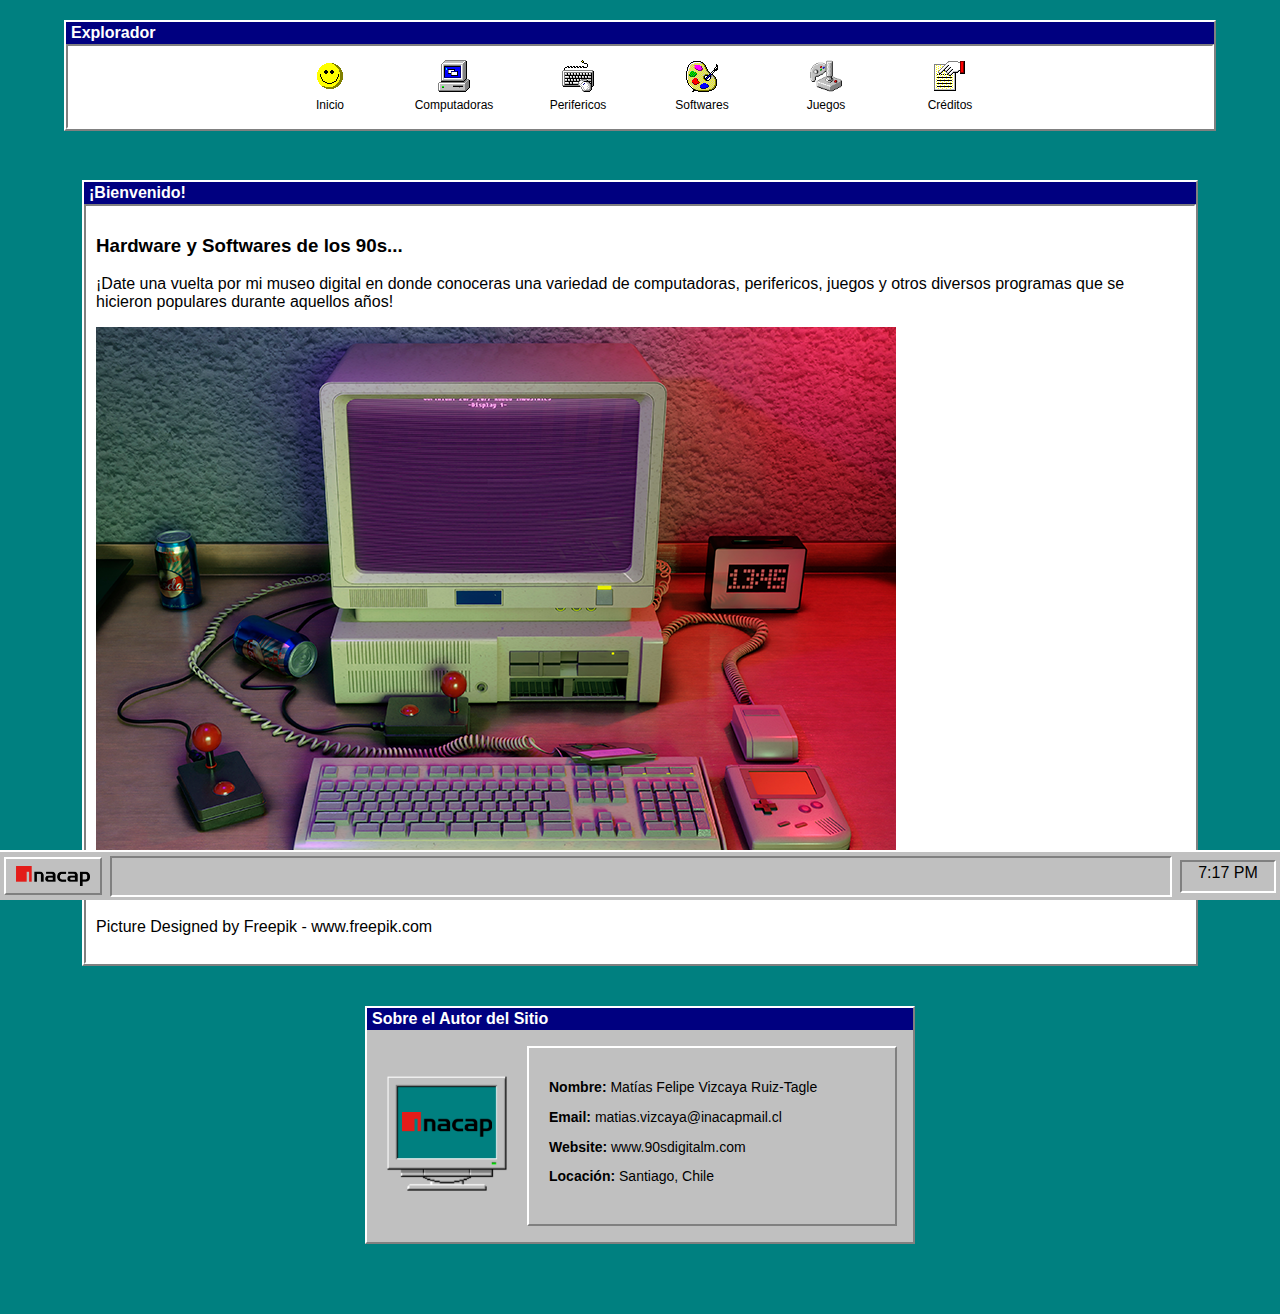
<file: index.html>
<!DOCTYPE html>
<html lang="es">
<head>
  <meta charset="UTF-8" />
  <meta name="viewport" content="width=device-width, initial-scale=1.0" />
  <link rel="stylesheet" href="styles.css" />
  <title>Museo Digital</title>
  <script src="scripts.js" defer></script>
</head>
<body>

  <!-- Main layout wrapper -->
  <div class="desktop vertical-layout">

    <!-- Explorador Window -->
    <div class="window pinned-window">
      <div class="window-header">Explorador</div>
      <div class="window-content-whitebg">
        <!-- Icono Inicio -->
        <div class="icon-container">
          <a href="index.html" class="icon-link">
            <img src="imgs/otros/Drvspace7_32x32_4.png" class="icon-image" />
            <span class="icon-label">Inicio</span>
          </a>
        </div>

        <!-- Icono Computadoras -->
        <div class="icon-container">
          <a href="2_computadoras.html" class="icon-link">
            <img src="imgs/computadores/Computer_32x32_4.png" class="icon-image" />
            <span class="icon-label">Computadoras</span>
          </a>
        </div>

        <!-- Icono Perifericos -->
        <div class="icon-container">
          <a href="3_perifericos.html" class="icon-link">
            <img src="imgs/perifericos/KeyboardMouse_32x32_4.png" class="icon-image" />
            <span class="icon-label">Perifericos</span>
          </a>
        </div>

        <!-- Icono Softwares -->
        <div class="icon-container">
          <a href="4_softwares.html" class="icon-link">
            <img src="imgs/softwares/Brush_32x32_4.png" class="icon-image" />
            <span class="icon-label">Softwares</span>
          </a>
        </div>

        <!-- Icono Juegos -->
        <div class="icon-container">
          <a href="5_juegos.html" class="icon-link">
            <img src="imgs/juegos/Joy102_48x48_4.png" class="icon-image" />
            <span class="icon-label">Juegos</span>
          </a>
        </div>

        <!-- Icono Creditos -->
        <div class="icon-container">
          <a href="6_creditos.html" class="icon-link">
            <img src="imgs/creditos/Awfxcg321305_32x32_4.png" class="icon-image" />
            <span class="icon-label">Créditos</span>
          </a>
        </div>
      </div>
    </div>

    <!-- Vetana de bienvenida -->
    <div class="window floating-window">
      <div class="window-header">¡Bienvenido!</div>
      <div class="window-content">
        <h3 class="window-title">Hardware y Softwares de los 90s...</h3>
        <p class="window-text">¡Date una vuelta por mi museo digital en donde conoceras una variedad de computadoras, perifericos, juegos y otros diversos programas que se hicieron populares durante aquellos años! </p>
        <img src="imgs/otros/retro-computer-desk-arrangement.png" class="window-image" />
        <p class="window-credit">Picture Designed by Freepik - www.freepik.com</p>
      </div>
    </div>
  <!-- System Properties Window -->
<div class="window system-properties-window floating-window">
  <div class="window-header">Sobre el Autor del Sitio</div>
  <div class="system-properties-content">
    <div class="system-properties-image">
      <img src="imgs/otros/computer_inacap.png" alt="Computer" />
    </div>
    <div class="system-properties-info">
      <div class="system-properties-bevel">
        <p><strong>Nombre:</strong> Matías Felipe Vizcaya Ruiz-Tagle</p>
        <p><strong>Email:</strong> matias.vizcaya@inacapmail.cl</p>
        <p><strong>Website:</strong> www.90sdigitalm.com</p>
        <p><strong>Locación:</strong> Santiago, Chile</p>
      </div>
    </div>
  </div>
</div>
  </div>

  

  <!-- Taskbar -->
  <div class="taskbar">
    <a href="#" class="start-button">
      <img src="imgs/otros/inacap_logo_small.png" alt="Start" style="height: 20px;" />
    </a>
    <div class="taskbar-content">
      <div class="text-carousel">
        <div class="carousel-item">¡Una mirada al pasado!</div>
        <div class="carousel-item">Prototipo educativo - INACAP 2025</div>
        <div class="carousel-item">Haz click en "Inacap" para acceder al sitio</div>
      </div>
    </div>
    <div class="taskbar-clock" id="live-clock" style="height: 25px;">
      12:00 PM
    </div>
  </div>

</body>
</html>
</file>
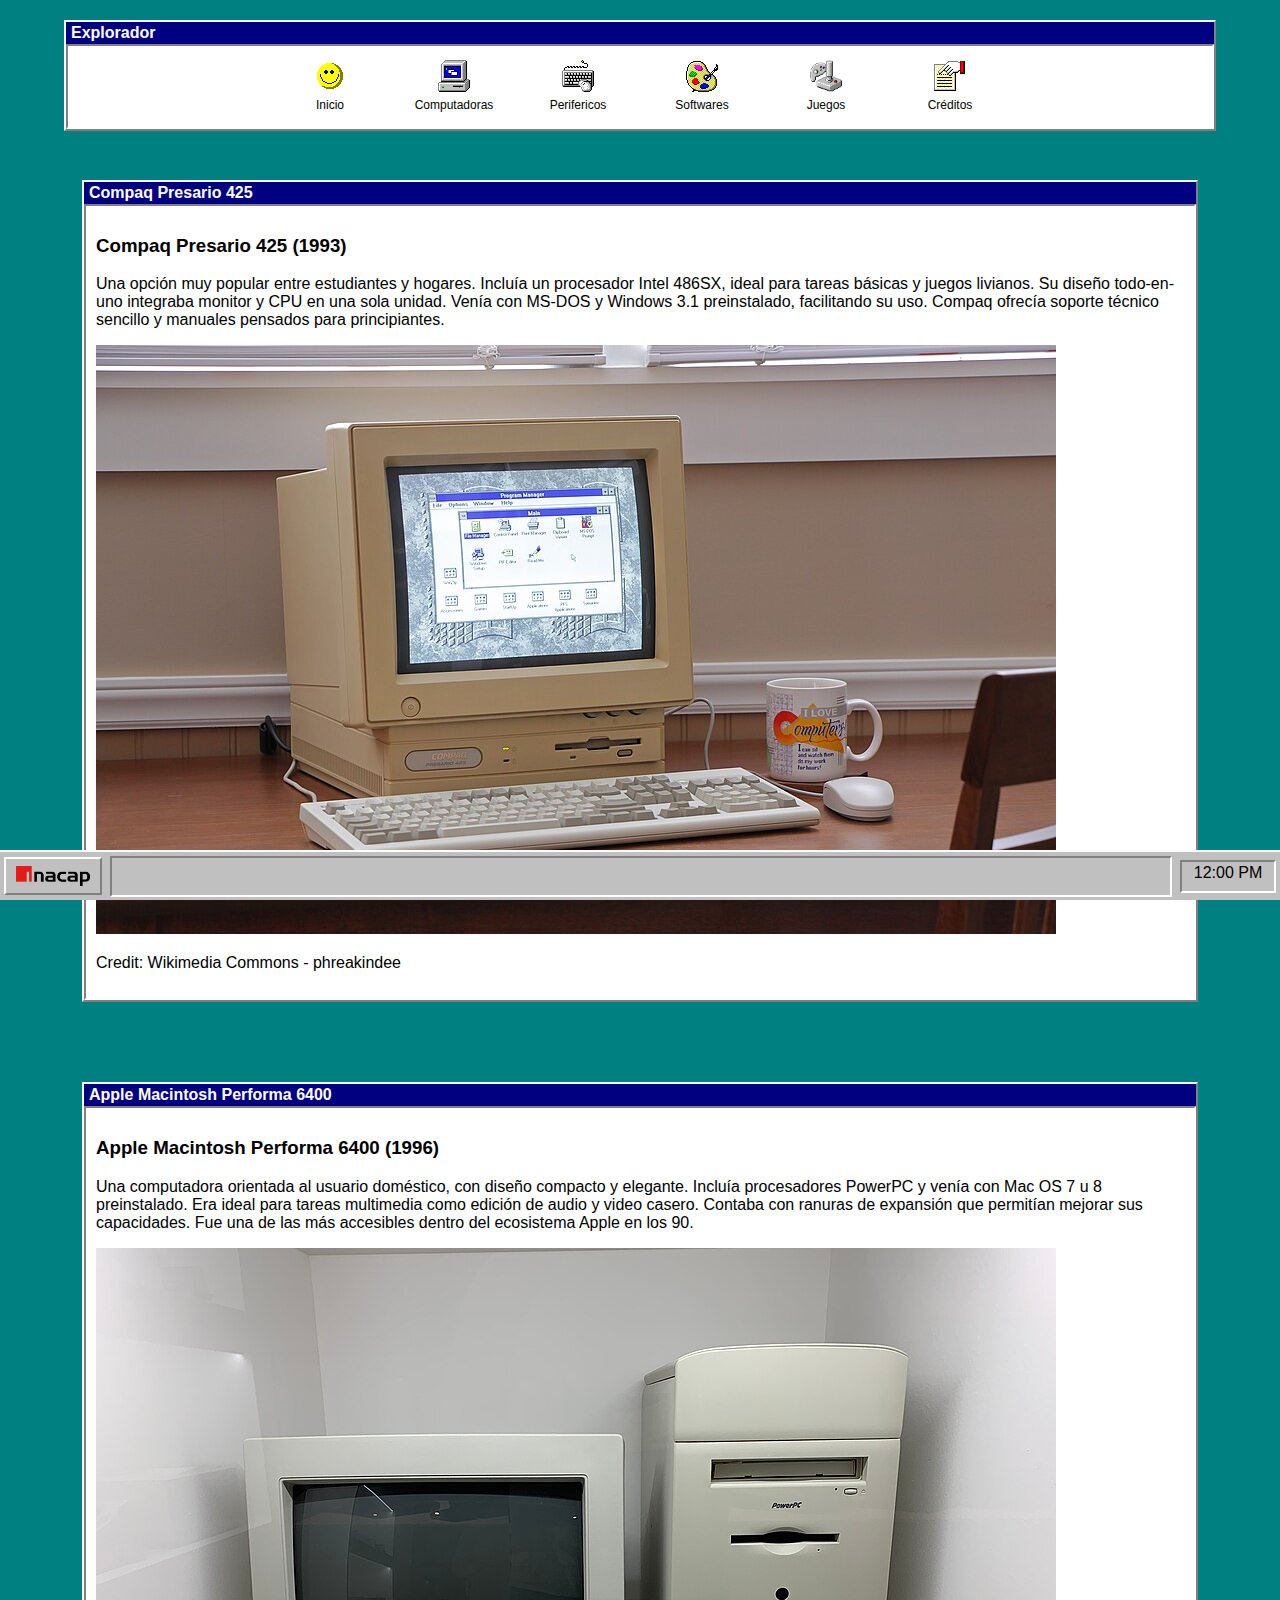
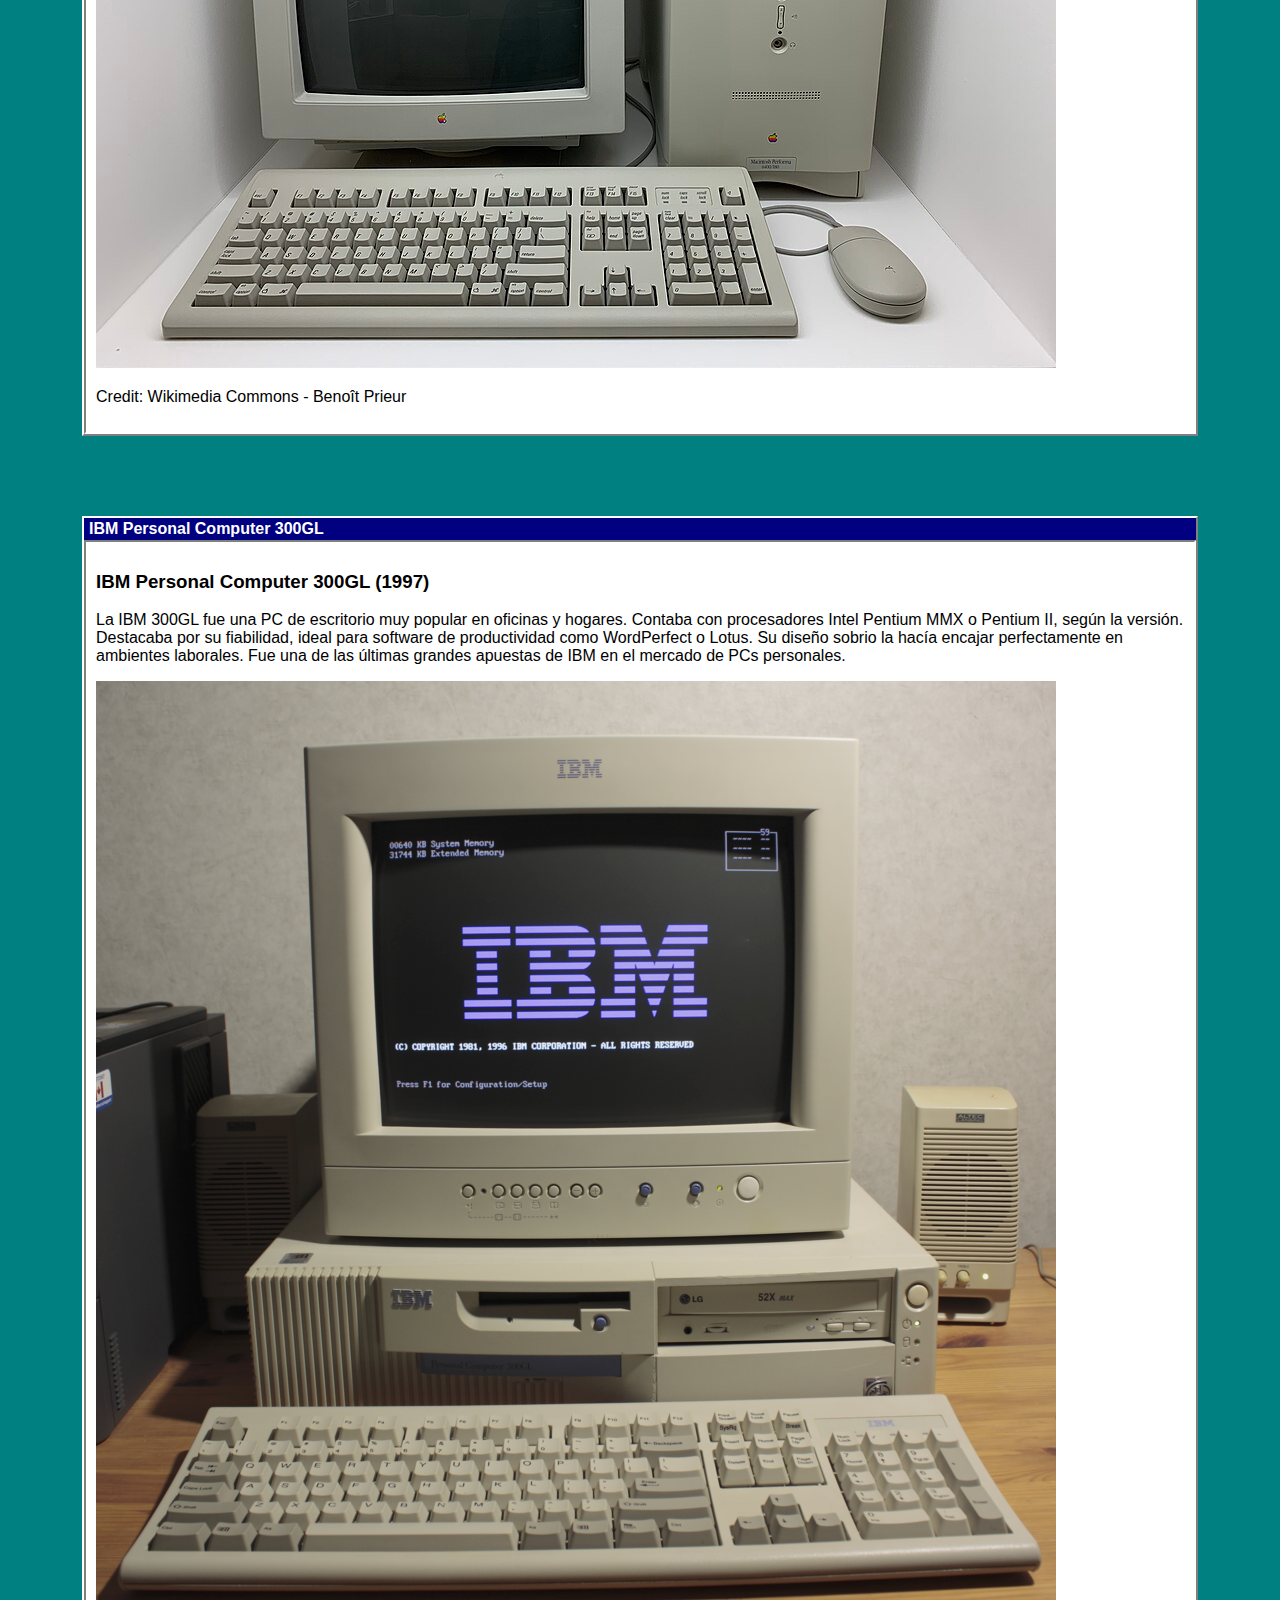
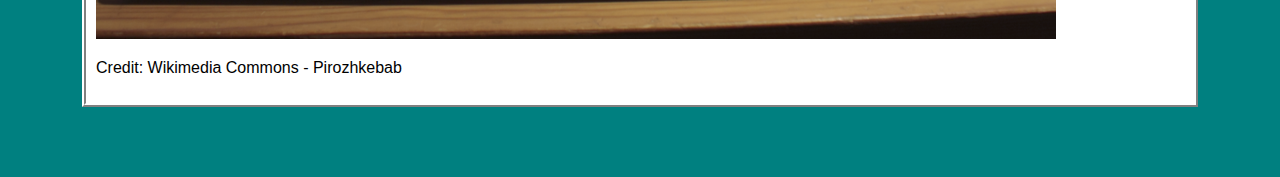
<file: 2_computadoras.html>
<!DOCTYPE html>
<html lang="en">
<head>
  <meta charset="UTF-8" />
  <meta name="viewport" content="width=device-width, initial-scale=1.0" />
  <link rel="stylesheet" href="styles.css" />
  <title>Museo Digital - Computadoras</title>
</head>
<body>

  <!-- Main layout wrapper -->
  <div class="desktop vertical-layout">

    <!-- Explorador Window -->
    <div class="window pinned-window">
      <div class="window-header">Explorador</div>
      <div class="window-content-whitebg">
        <!-- Icono Inicio -->
        <div class="icon-container">
          <a href="index.html" class="icon-link">
            <img src="imgs/otros/Drvspace7_32x32_4.png" class="icon-image" />
            <span class="icon-label">Inicio</span>
          </a>
        </div>

        <!-- Icono Computadoras -->
        <div class="icon-container">
          <a href="2_computadoras.html" class="icon-link">
            <img src="imgs/computadores/Computer_32x32_4.png" class="icon-image" />
            <span class="icon-label">Computadoras</span>
          </a>
        </div>

        <!-- Icono Perifericos -->
        <div class="icon-container">
          <a href="3_perifericos.html" class="icon-link">
            <img src="imgs/perifericos/KeyboardMouse_32x32_4.png" class="icon-image" />
            <span class="icon-label">Perifericos</span>
          </a>
        </div>

        <!-- Icono Softwares -->
        <div class="icon-container">
          <a href="4_softwares.html" class="icon-link">
            <img src="imgs/softwares/Brush_32x32_4.png" class="icon-image" />
            <span class="icon-label">Softwares</span>
          </a>
        </div>

        <!-- Icono Juegos -->
        <div class="icon-container">
          <a href="5_juegos.html" class="icon-link">
            <img src="imgs/juegos/Joy102_48x48_4.png" class="icon-image" />
            <span class="icon-label">Juegos</span>
          </a>
        </div>

        <!-- Icono Creditos -->
        <div class="icon-container">
          <a href="6_creditos.html" class="icon-link">
            <img src="imgs/creditos/Awfxcg321305_32x32_4.png" class="icon-image" />
            <span class="icon-label">Créditos</span>
          </a>
        </div>
      </div>
    </div>

    <!-- Window 1 -->
    <div class="window floating-window">
      <div class="window-header">Compaq Presario 425</div>
      <div class="window-content">
        <h3 class="window-title">Compaq Presario 425 (1993)</h3>
        <p class="window-text">Una opción muy popular entre estudiantes y hogares.
          Incluía un procesador Intel 486SX, ideal para tareas básicas y juegos livianos.
          Su diseño todo-en-uno integraba monitor y CPU en una sola unidad.
          Venía con MS-DOS y Windows 3.1 preinstalado, facilitando su uso.
          Compaq ofrecía soporte técnico sencillo y manuales pensados para principiantes.</p>
        <img src="imgs/computadores/Compaq_Presario_425_(31404884663).jpg" class="window-image" />
        <p class="window-credit">Credit: Wikimedia Commons - phreakindee</p>
      </div>
    </div>

    <!-- Window 2 -->
    <div class="window floating-window">
      <div class="window-header"> Apple Macintosh Performa 6400</div>
      <div class="window-content">
        <h3 class="window-title">Apple Macintosh Performa 6400 (1996)</h3>
        <p class="window-text">Una computadora orientada al usuario doméstico, con diseño compacto y elegante.
          Incluía procesadores PowerPC y venía con Mac OS 7 u 8 preinstalado.
          Era ideal para tareas multimedia como edición de audio y video casero.
          Contaba con ranuras de expansión que permitían mejorar sus capacidades.
          Fue una de las más accesibles dentro del ecosistema Apple en los 90.</p>
        <img src="imgs/computadores/Apple_Museum_(Prague)_Performa_6400_(1996).jpg" class="window-image" />
        <p class="window-credit">Credit: Wikimedia Commons - Benoît Prieur</p>
      </div>
    </div>

    <!-- Window 3 -->
    <div class="window floating-window">
      <div class="window-header">IBM Personal Computer 300GL</div>
      <div class="window-content">
        <h3 class="window-title">IBM Personal Computer 300GL (1997)</h3>
        <p class="window-text">La IBM 300GL fue una PC de escritorio muy popular en oficinas y hogares.
          Contaba con procesadores Intel Pentium MMX o Pentium II, según la versión.
          Destacaba por su fiabilidad, ideal para software de productividad como WordPerfect o Lotus.
          Su diseño sobrio la hacía encajar perfectamente en ambientes laborales.
          Fue una de las últimas grandes apuestas de IBM en el mercado de PCs personales.</p>
        <img src="imgs/computadores/IBM_PC_300GL_6282.png" class="window-image" />
        <p class="window-credit">Credit: Wikimedia Commons - Pirozhkebab</p>
      </div>
    </div>

  </div>

  <!-- Taskbar -->
  <div class="taskbar">
    <a href="#" class="start-button">
      <img src="imgs/otros/inacap_logo_small.png" alt="Start" style="height: 20px;" />
    </a>
    <div class="taskbar-content">
      <div class="text-carousel">
        <div class="carousel-item">¡Una mirada al pasado!</div>
        <div class="carousel-item">Prototipo educativo - INACAP 2025</div>
        <div class="carousel-item">Haz click en "Inacap" para acceder al sitio</div>
      </div>
    </div>
    <div class="taskbar-clock" id="live-clock" style="height: 25px;">
      12:00 PM
    </div>
  </div>

</body>
</html>
</file>
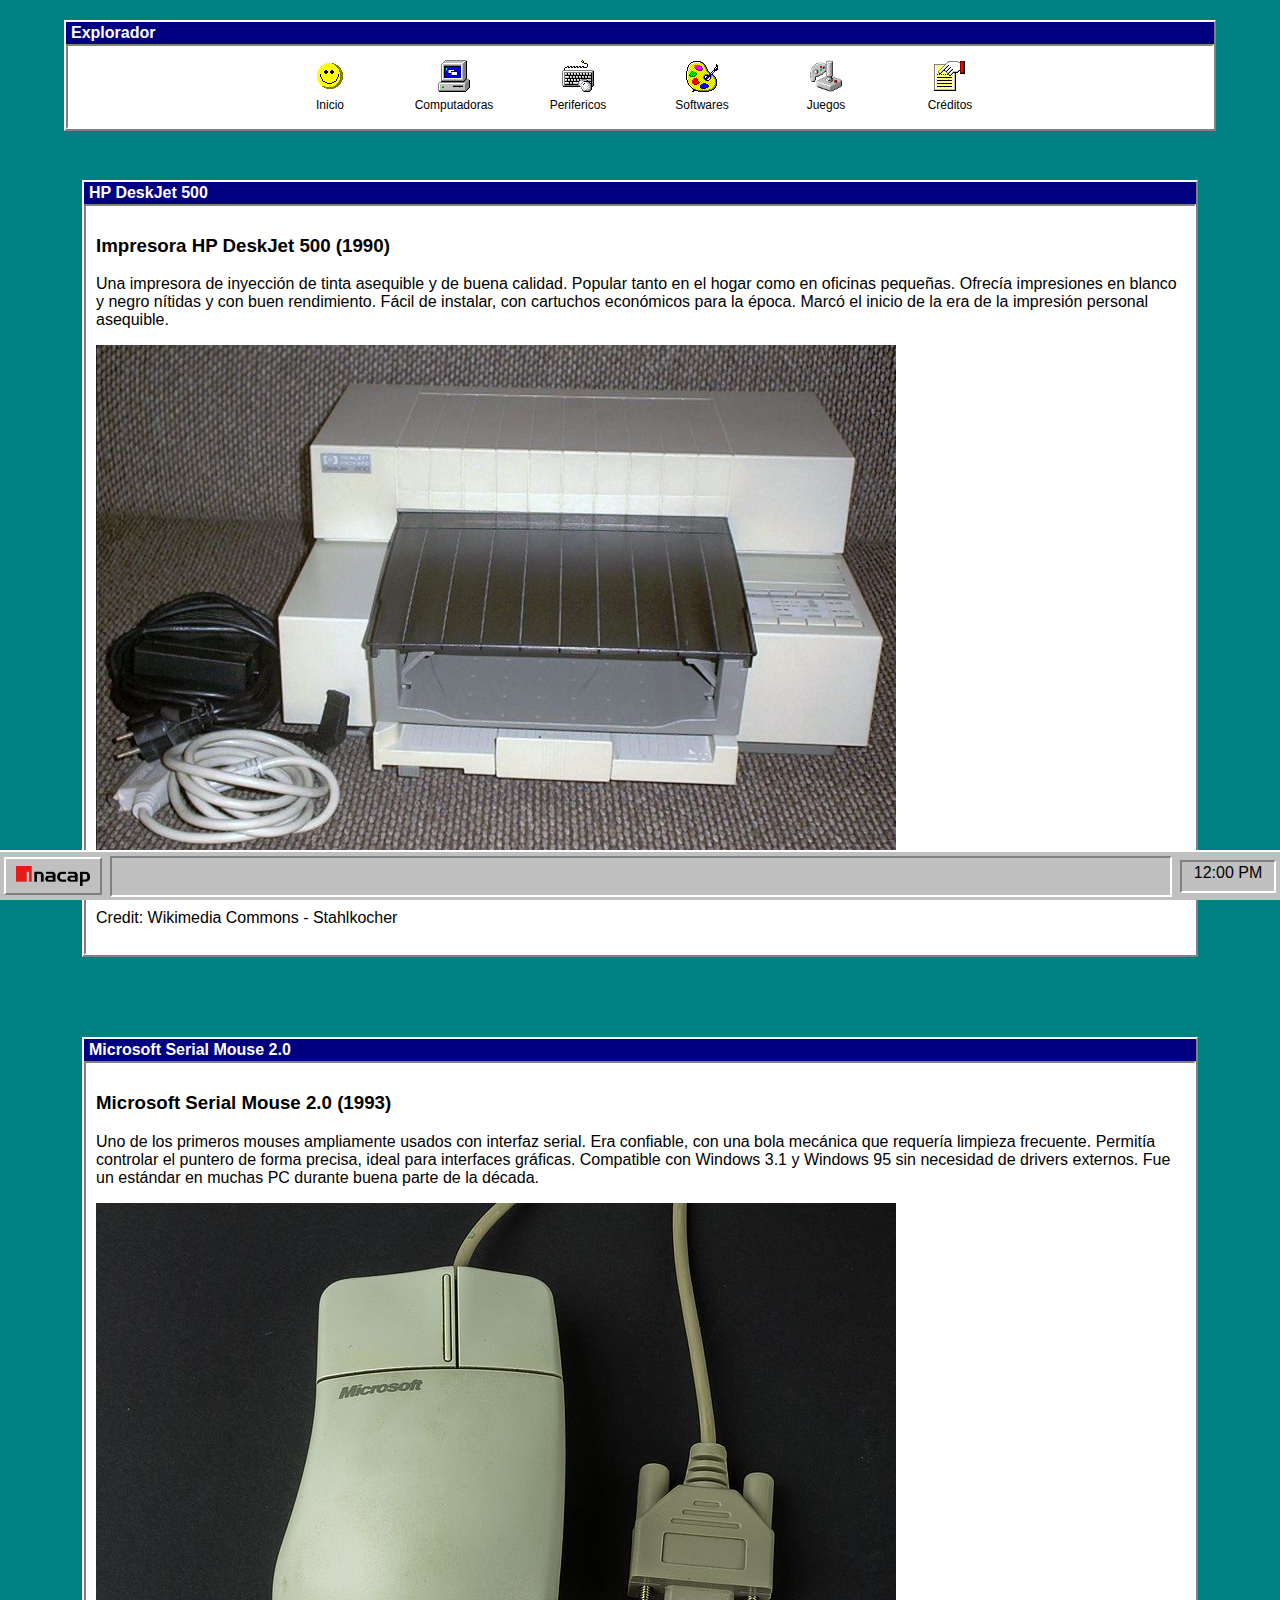
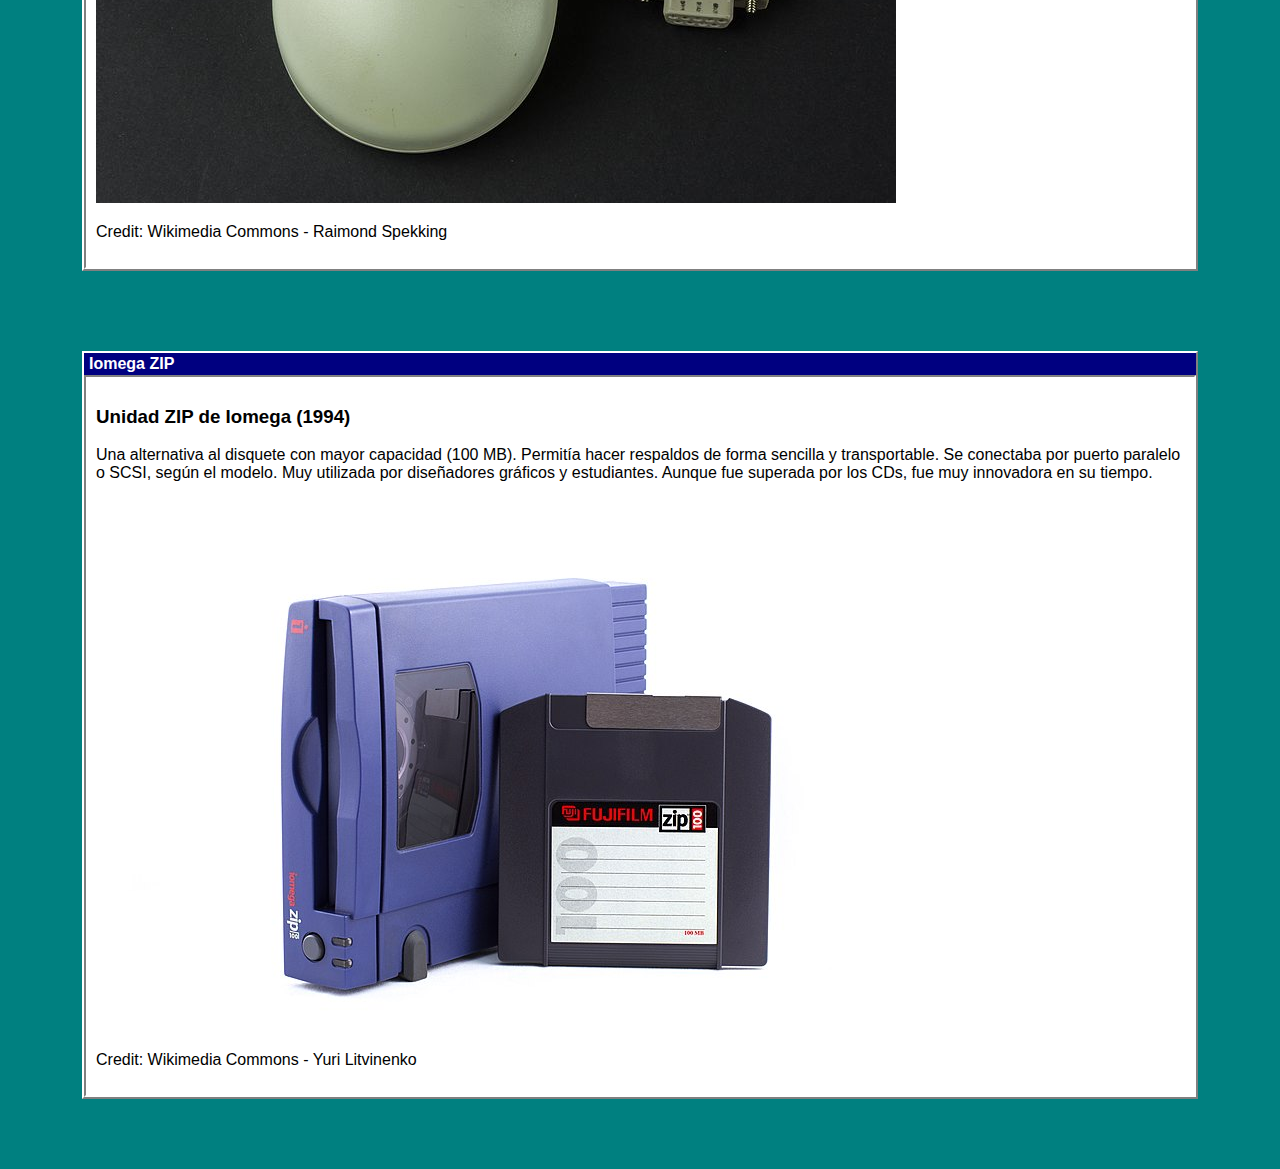
<file: 3_perifericos.html>
<!DOCTYPE html>
<html lang="en">
<head>
  <meta charset="UTF-8" />
  <meta name="viewport" content="width=device-width, initial-scale=1.0" />
  <link rel="stylesheet" href="styles.css" />
  <title>Retro Space Website</title>
</head>
<body>

  <!-- Main layout wrapper -->
  <div class="desktop vertical-layout">

    <!-- Explorador Window -->
    <div class="window pinned-window">
      <div class="window-header">Explorador</div>
      <div class="window-content-whitebg">
        <!-- Icono Inicio -->
        <div class="icon-container">
          <a href="index.html" class="icon-link">
            <img src="imgs/otros/Drvspace7_32x32_4.png" class="icon-image" />
            <span class="icon-label">Inicio</span>
          </a>
        </div>

        <!-- Icono Computadoras -->
        <div class="icon-container">
          <a href="2_computadoras.html" class="icon-link">
            <img src="imgs/computadores/Computer_32x32_4.png" class="icon-image" />
            <span class="icon-label">Computadoras</span>
          </a>
        </div>

        <!-- Icono Perifericos -->
        <div class="icon-container">
          <a href="3_perifericos.html" class="icon-link">
            <img src="imgs/perifericos/KeyboardMouse_32x32_4.png" class="icon-image" />
            <span class="icon-label">Perifericos</span>
          </a>
        </div>

        <!-- Icono Softwares -->
        <div class="icon-container">
          <a href="4_softwares.html" class="icon-link">
            <img src="imgs/softwares/Brush_32x32_4.png" class="icon-image" />
            <span class="icon-label">Softwares</span>
          </a>
        </div>

        <!-- Icono Juegos -->
        <div class="icon-container">
          <a href="5_juegos.html" class="icon-link">
            <img src="imgs/juegos/Joy102_48x48_4.png" class="icon-image" />
            <span class="icon-label">Juegos</span>
          </a>
        </div>

        <!-- Icono Creditos -->
        <div class="icon-container">
          <a href="6_creditos.html" class="icon-link">
            <img src="imgs/creditos/Awfxcg321305_32x32_4.png" class="icon-image" />
            <span class="icon-label">Créditos</span>
          </a>
        </div>
      </div>
    </div>

    <!-- Window 1 -->
    <div class="window floating-window">
      <div class="window-header">HP DeskJet 500</div>
      <div class="window-content">
        <h3 class="window-title">Impresora HP DeskJet 500 (1990)</h3>
        <p class="window-text">Una impresora de inyección de tinta asequible y de buena calidad.
          Popular tanto en el hogar como en oficinas pequeñas.
          Ofrecía impresiones en blanco y negro nítidas y con buen rendimiento.
          Fácil de instalar, con cartuchos económicos para la época.
          Marcó el inicio de la era de la impresión personal asequible.</p>
        <img src="imgs/perifericos/800px-HP_DeskJet_500.jpg" class="window-image" />
        <p class="window-credit">Credit: Wikimedia Commons - 	Stahlkocher</p>
      </div>
    </div>

    <!-- Window 2 -->
    <div class="window floating-window">
      <div class="window-header">Microsoft Serial Mouse 2.0</div>
      <div class="window-content">
        <h3 class="window-title">Microsoft Serial Mouse 2.0 (1993)</h3>
        <p class="window-text">Uno de los primeros mouses ampliamente usados con interfaz serial.
          Era confiable, con una bola mecánica que requería limpieza frecuente.
          Permitía controlar el puntero de forma precisa, ideal para interfaces gráficas.
          Compatible con Windows 3.1 y Windows 95 sin necesidad de drivers externos.
          Fue un estándar en muchas PC durante buena parte de la década.</p>
        <img src="imgs/perifericos/Microsoft_Serial_Mouse_2.0A-8521.jpg" class="window-image" />
        <p class="window-credit">Credit: Wikimedia Commons - Raimond Spekking</p>
      </div>
    </div>

    <!-- Window 3 -->
    <div class="window floating-window">
      <div class="window-header">Iomega ZIP</div>
      <div class="window-content">
        <h3 class="window-title">Unidad ZIP de Iomega (1994)</h3>
        <p class="window-text">Una alternativa al disquete con mayor capacidad (100 MB).
          Permitía hacer respaldos de forma sencilla y transportable.
          Se conectaba por puerto paralelo o SCSI, según el modelo.
          Muy utilizada por diseñadores gráficos y estudiantes.
          Aunque fue superada por los CDs, fue muy innovadora en su tiempo.</p>
        <img src="imgs/perifericos/Iomega_Zip_100_drive_with_a_disk.jpg" class="window-image" />
        <p class="window-credit">Credit: Wikimedia Commons - Yuri Litvinenko</p>
      </div>
    </div>

  </div>

  <!-- Taskbar -->
  <div class="taskbar">
    <a href="#" class="start-button">
      <img src="imgs/otros/inacap_logo_small.png" alt="Start" style="height: 20px;" />
    </a>
    <div class="taskbar-content">
      <div class="text-carousel">
        <div class="carousel-item">¡Una mirada al pasado!</div>
        <div class="carousel-item">Prototipo educativo - INACAP 2025</div>
        <div class="carousel-item">Haz click en "Inacap" para acceder al sitio</div>
      </div>
    </div>
    <div class="taskbar-clock" id="live-clock" style="height: 25px;">
      12:00 PM
    </div>
  </div>

</body>
</html>
</file>
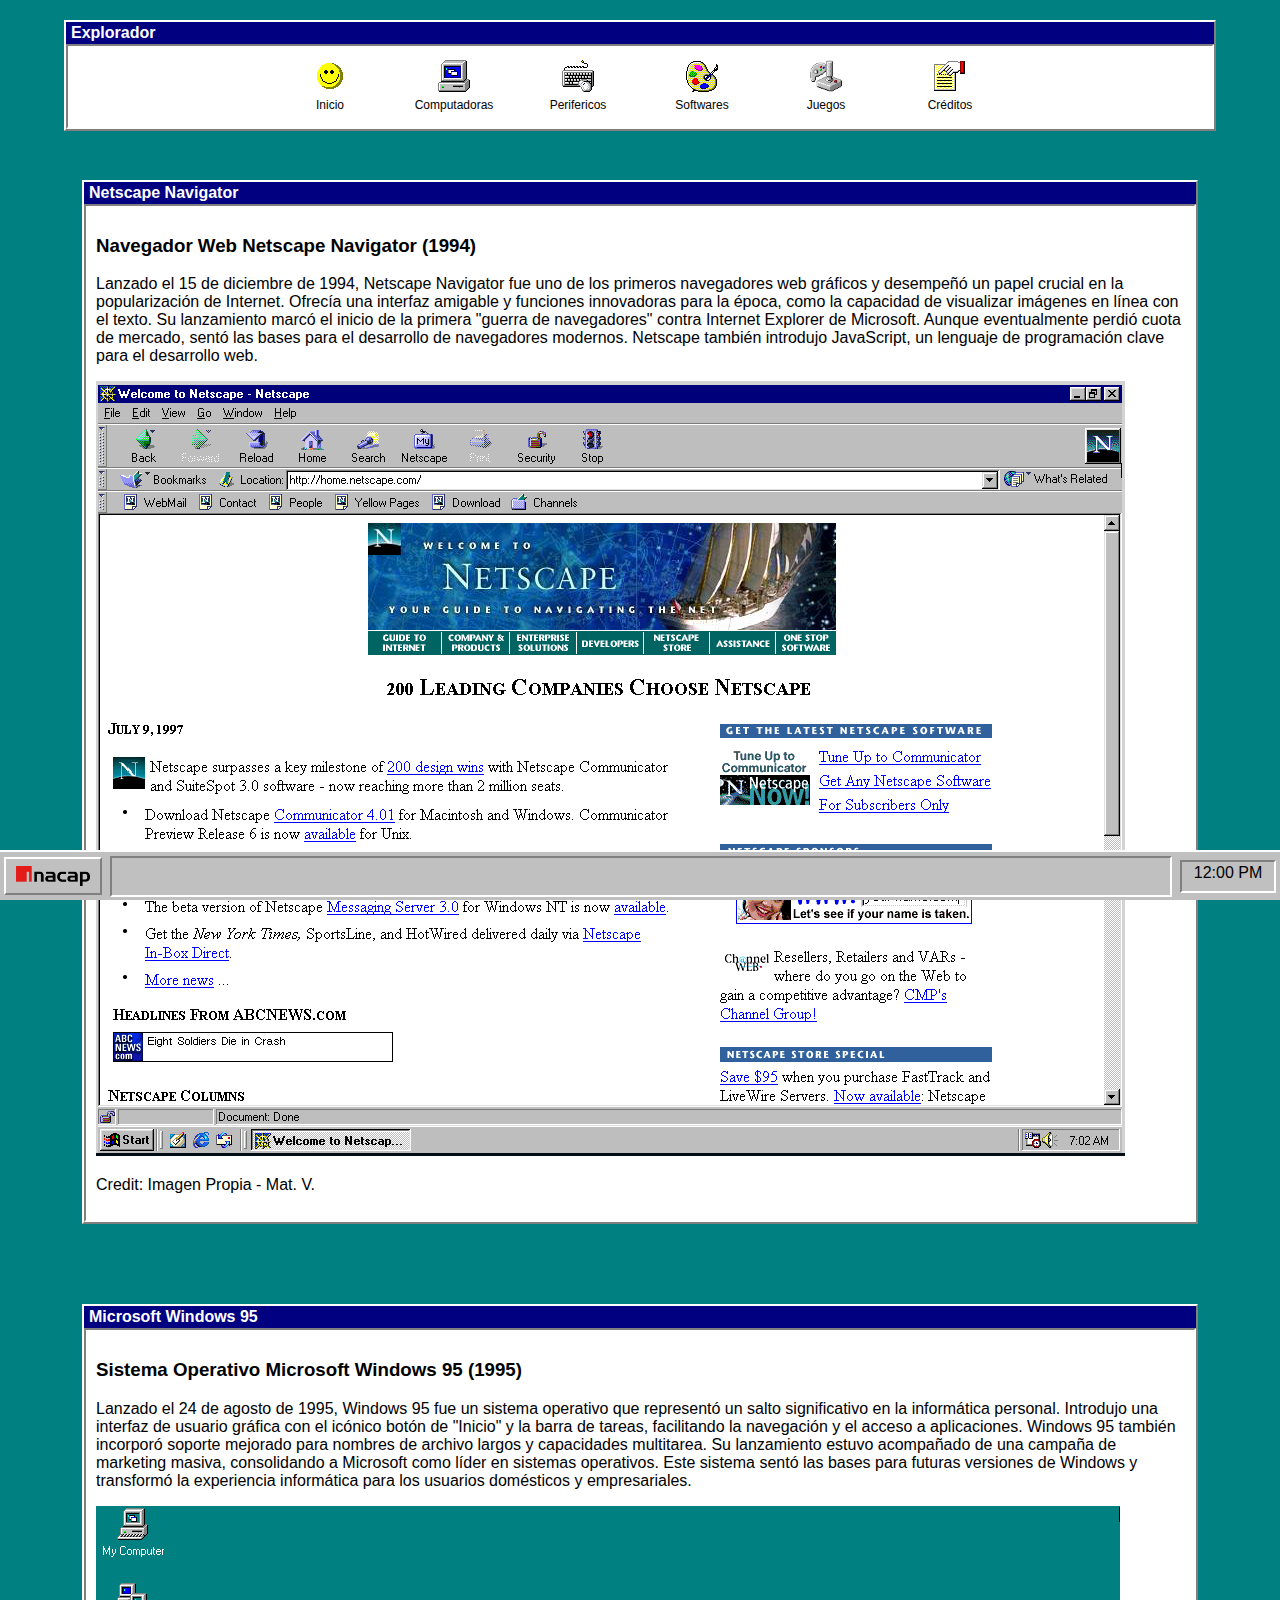
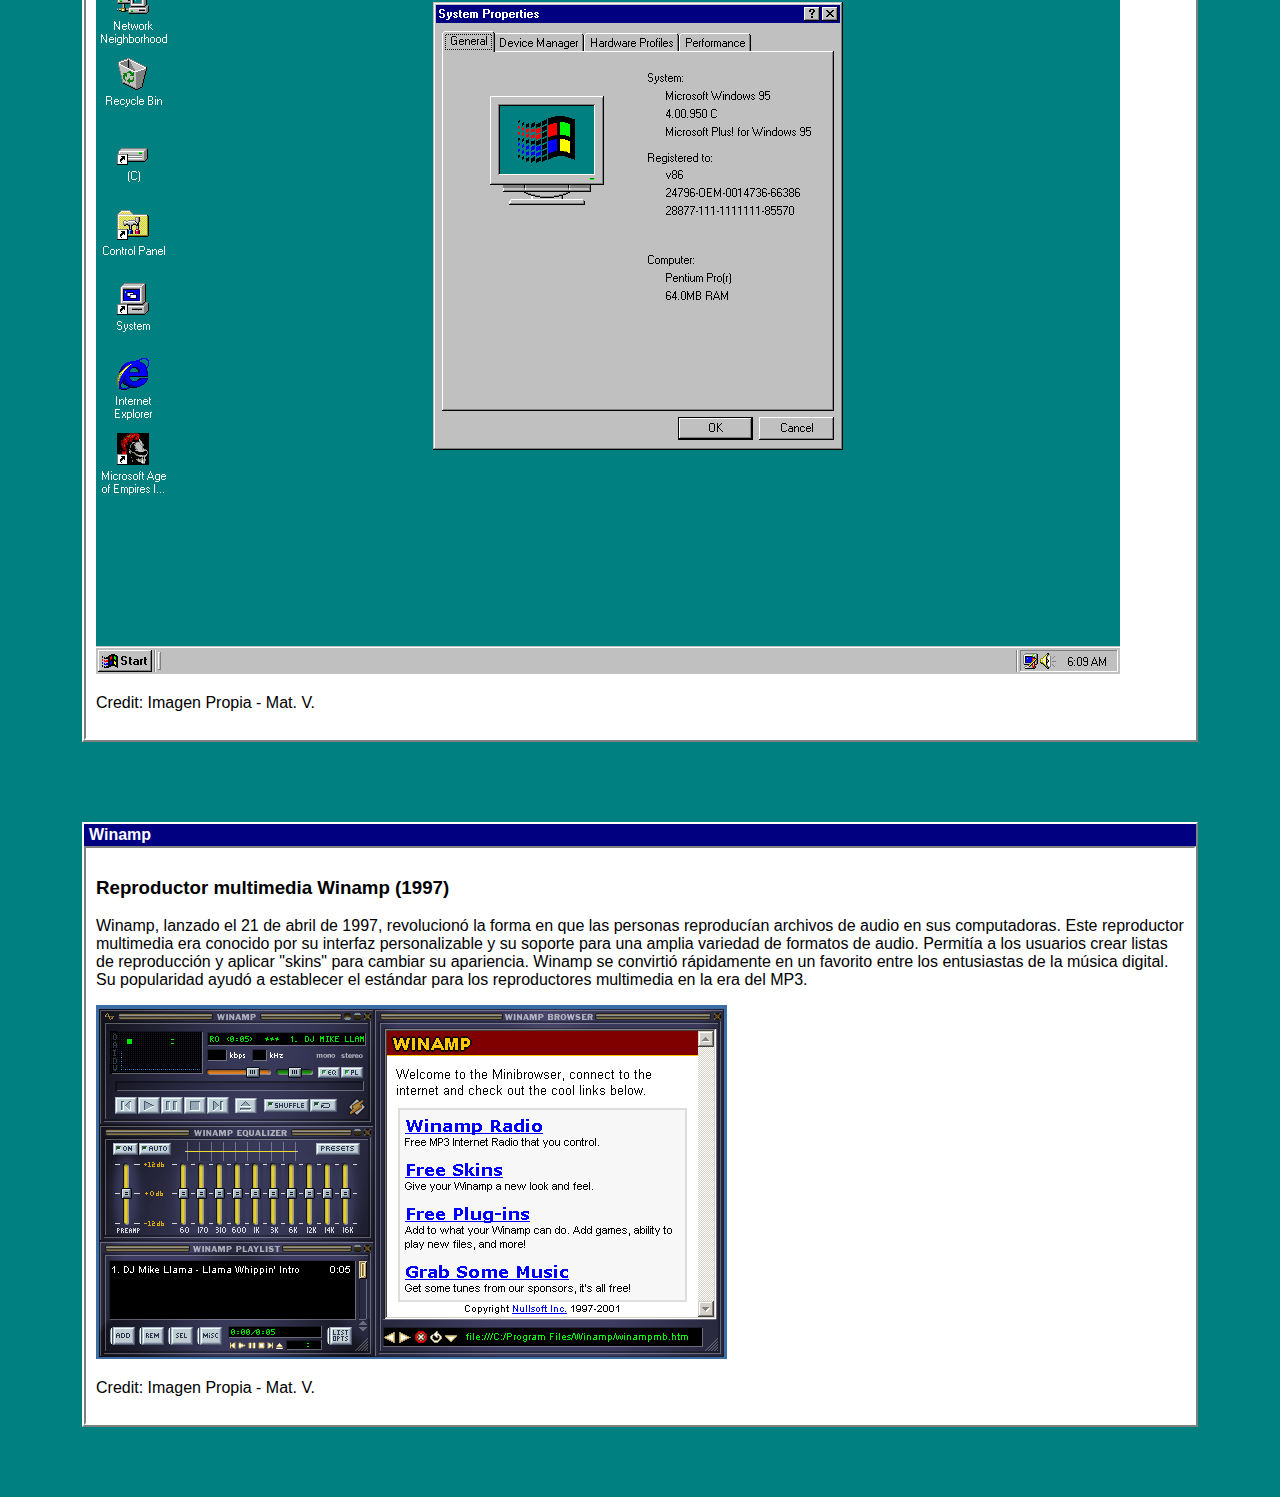
<file: 4_softwares.html>
<!DOCTYPE html>
<html lang="en">
<head>
  <meta charset="UTF-8" />
  <meta name="viewport" content="width=device-width, initial-scale=1.0" />
  <link rel="stylesheet" href="styles.css" />
  <title>Museo Digital - Softwares</title>
</head>
<body>

  <!-- Main layout wrapper -->
  <div class="desktop vertical-layout">

    <!-- Explorador Window -->
    <div class="window pinned-window">
      <div class="window-header">Explorador</div>
      <div class="window-content-whitebg">
        <!-- Icono Inicio -->
        <div class="icon-container">
          <a href="index.html" class="icon-link">
            <img src="imgs/otros/Drvspace7_32x32_4.png" class="icon-image" />
            <span class="icon-label">Inicio</span>
          </a>
        </div>

        <!-- Icono Computadoras -->
        <div class="icon-container">
          <a href="2_computadoras.html" class="icon-link">
            <img src="imgs/computadores/Computer_32x32_4.png" class="icon-image" />
            <span class="icon-label">Computadoras</span>
          </a>
        </div>

        <!-- Icono Perifericos -->
        <div class="icon-container">
          <a href="3_perifericos.html" class="icon-link">
            <img src="imgs/perifericos/KeyboardMouse_32x32_4.png" class="icon-image" />
            <span class="icon-label">Perifericos</span>
          </a>
        </div>

        <!-- Icono Softwares -->
        <div class="icon-container">
          <a href="4_softwares.html" class="icon-link">
            <img src="imgs/softwares/Brush_32x32_4.png" class="icon-image" />
            <span class="icon-label">Softwares</span>
          </a>
        </div>

        <!-- Icono Juegos -->
        <div class="icon-container">
          <a href="5_juegos.html" class="icon-link">
            <img src="imgs/juegos/Joy102_48x48_4.png" class="icon-image" />
            <span class="icon-label">Juegos</span>
          </a>
        </div>

        <!-- Icono Creditos -->
        <div class="icon-container">
          <a href="6_creditos.html" class="icon-link">
            <img src="imgs/creditos/Awfxcg321305_32x32_4.png" class="icon-image" />
            <span class="icon-label">Créditos</span>
          </a>
        </div>
      </div>
    </div>

    <!-- Window 1 -->
    <div class="window floating-window">
      <div class="window-header">Netscape Navigator</div>
      <div class="window-content">
        <h3 class="window-title">Navegador Web Netscape Navigator (1994)</h3>
        <p class="window-text">Lanzado el 15 de diciembre de 1994, Netscape Navigator fue uno de los primeros navegadores web gráficos y desempeñó un papel crucial en la popularización de Internet. 
            Ofrecía una interfaz amigable y funciones innovadoras para la época, 
            como la capacidad de visualizar imágenes en línea con el texto. 
            Su lanzamiento marcó el inicio de la primera "guerra de navegadores" contra Internet Explorer de Microsoft. 
            Aunque eventualmente perdió cuota de mercado, sentó las bases para el desarrollo de navegadores modernos. 
            Netscape también introdujo JavaScript, un lenguaje de programación clave para el desarrollo web.</p>
        <img src="imgs/softwares/netscape1.PNG" class="window-image" />
        <p class="window-credit">Credit: Imagen Propia - Mat. V.</p>
      </div>
    </div>

    <!-- Window 2 -->
    <div class="window floating-window">
      <div class="window-header"> Microsoft Windows 95</div>
      <div class="window-content">
        <h3 class="window-title">Sistema Operativo Microsoft Windows 95 (1995)</h3>
        <p class="window-text">Lanzado el 24 de agosto de 1995, Windows 95 fue un sistema operativo que 
            representó un salto significativo en la informática personal. 
            Introdujo una interfaz de usuario gráfica con el icónico botón de "Inicio" y la barra de tareas, facilitando la navegación y 
            el acceso a aplicaciones. Windows 95 también incorporó soporte mejorado para nombres de archivo largos y capacidades multitarea. 
            Su lanzamiento estuvo acompañado de una campaña de marketing masiva, consolidando a Microsoft como líder en sistemas operativos. 
            Este sistema sentó las bases para futuras versiones de Windows y transformó la experiencia informática para los usuarios domésticos y empresariales.</p>
        <img src="imgs/softwares/windows95.png" class="window-image" />
        <p class="window-credit">Credit: Imagen Propia - Mat. V.</p>
      </div>
    </div>

    <!-- Window 3 -->
    <div class="window floating-window">
      <div class="window-header">Winamp</div>
      <div class="window-content">
        <h3 class="window-title">Reproductor multimedia Winamp (1997)</h3>
        <p class="window-text">Winamp, lanzado el 21 de abril de 1997, revolucionó la forma en que las personas reproducían archivos de audio en sus computadoras. 
            Este reproductor multimedia era conocido por su interfaz personalizable y su soporte para una amplia variedad de formatos de audio. 
            Permitía a los usuarios crear listas de reproducción y aplicar "skins" para cambiar su apariencia. 
            Winamp se convirtió rápidamente en un favorito entre los entusiastas de la música digital. 
            Su popularidad ayudó a establecer el estándar para los reproductores multimedia en la era del MP3.</p>
        <img src="imgs/softwares/winamp1.PNG" class="window-image" />
        <p class="window-credit">Credit: Imagen Propia - Mat. V.</p>
      </div>
    </div>

  </div>

  <!-- Taskbar -->
  <div class="taskbar">
    <a href="#" class="start-button">
      <img src="imgs/otros/inacap_logo_small.png" alt="Start" style="height: 20px;" />
    </a>
    <div class="taskbar-content">
      <div class="text-carousel">
        <div class="carousel-item">¡Una mirada al pasado!</div>
        <div class="carousel-item">Prototipo educativo - INACAP 2025</div>
        <div class="carousel-item">Haz click en "Inacap" para acceder al sitio</div>
      </div>
    </div>
    <div class="taskbar-clock" id="live-clock" style="height: 25px;">
      12:00 PM
    </div>
  </div>

</body>
</html>
</file>
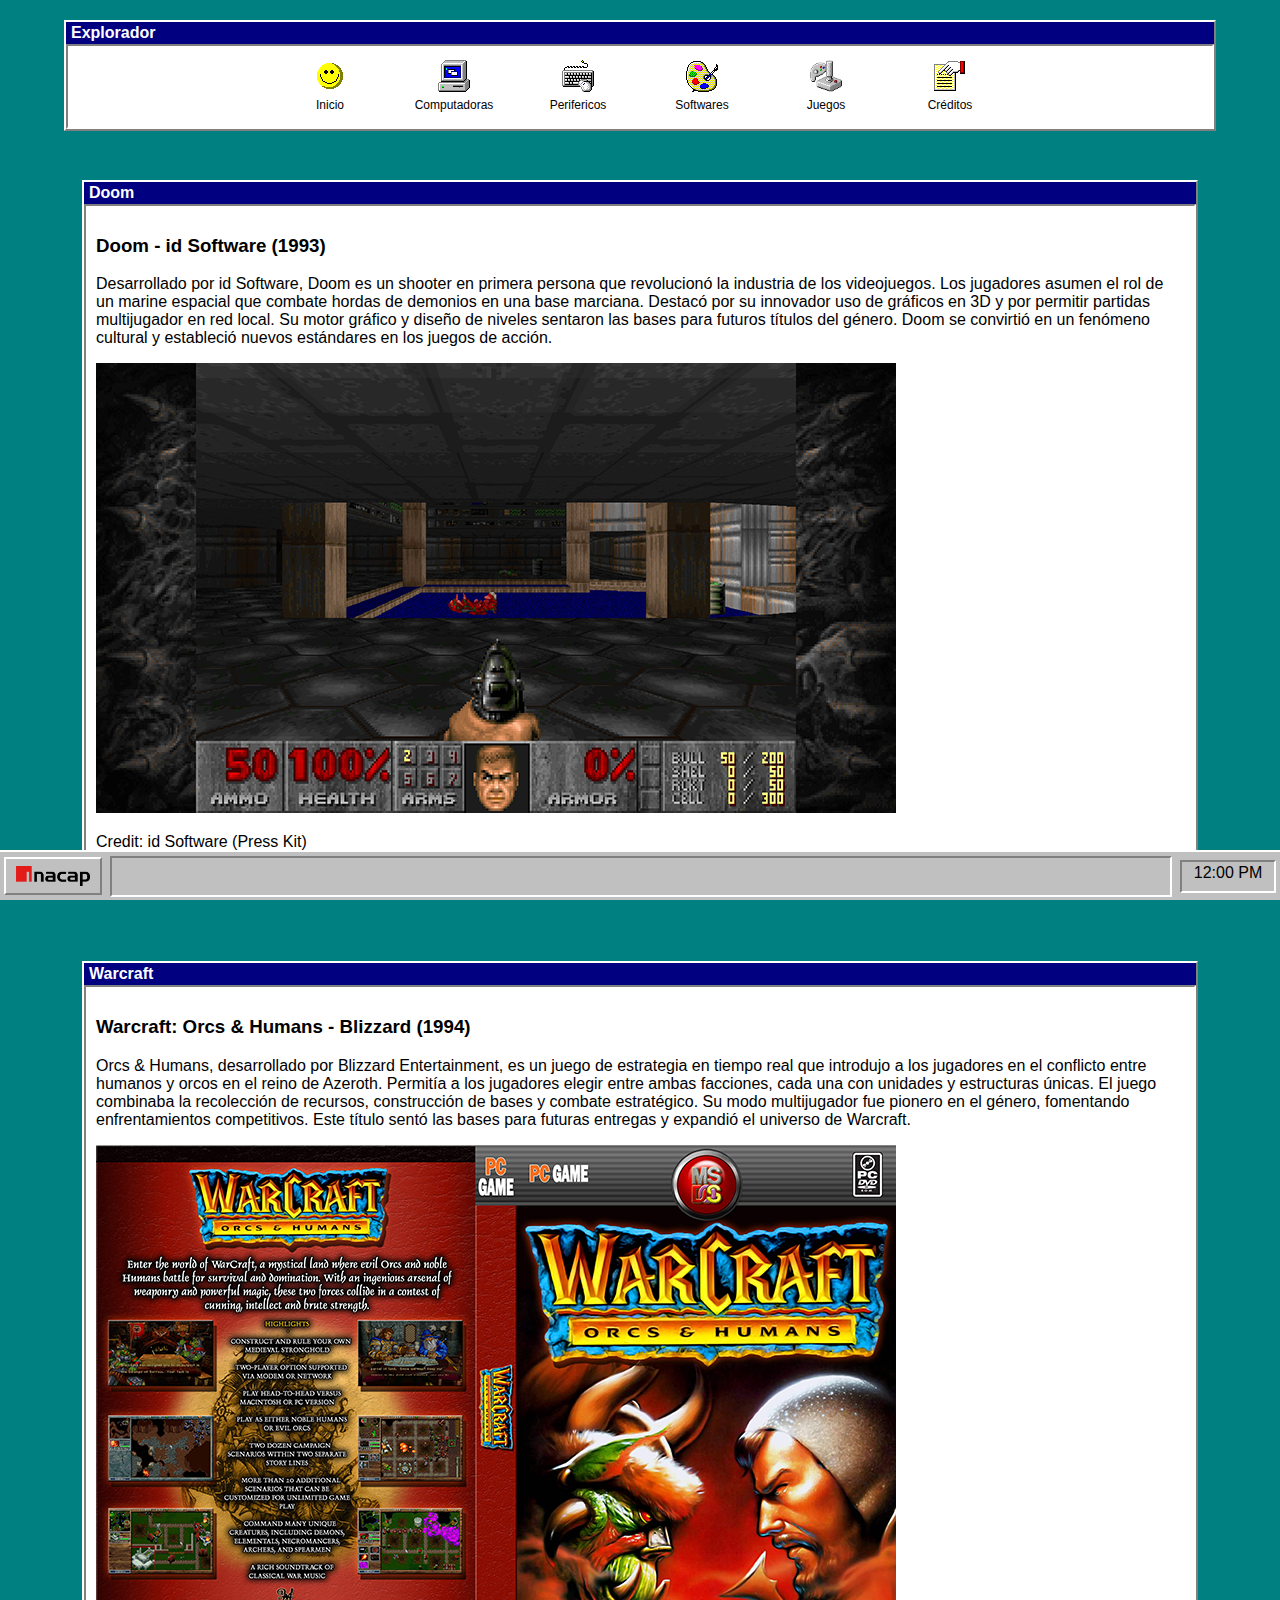
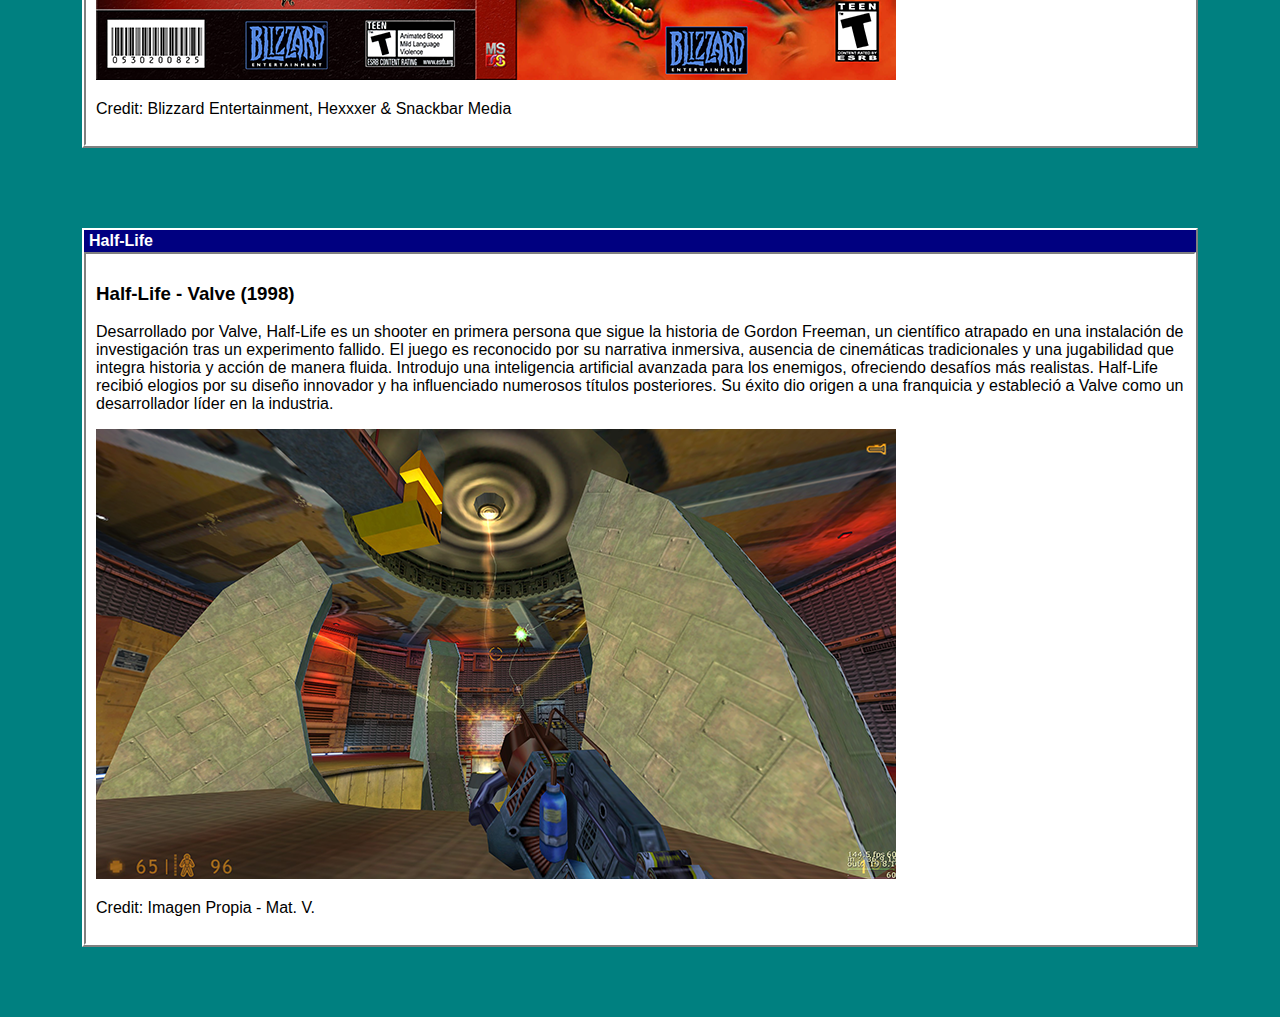
<file: 5_juegos.html>
<!DOCTYPE html>
<html lang="en">
<head>
  <meta charset="UTF-8" />
  <meta name="viewport" content="width=device-width, initial-scale=1.0" />
  <link rel="stylesheet" href="styles.css" />
  <title>Retro Space Website</title>
</head>
<body>

  <!-- Main layout wrapper -->
  <div class="desktop vertical-layout">

    <!-- Explorador Window -->
    <div class="window pinned-window">
      <div class="window-header">Explorador</div>
      <div class="window-content-whitebg">
        <!-- Icono Inicio -->
        <div class="icon-container">
          <a href="1_index.html" class="icon-link">
            <img src="imgs/otros/Drvspace7_32x32_4.png" class="icon-image" />
            <span class="icon-label">Inicio</span>
          </a>
        </div>

        <!-- Icono Computadoras -->
        <div class="icon-container">
          <a href="2_computadoras.html" class="icon-link">
            <img src="imgs/computadores/Computer_32x32_4.png" class="icon-image" />
            <span class="icon-label">Computadoras</span>
          </a>
        </div>

        <!-- Icono Perifericos -->
        <div class="icon-container">
          <a href="3_perifericos.html" class="icon-link">
            <img src="imgs/perifericos/KeyboardMouse_32x32_4.png" class="icon-image" />
            <span class="icon-label">Perifericos</span>
          </a>
        </div>

        <!-- Icono Softwares -->
        <div class="icon-container">
          <a href="4_softwares.html" class="icon-link">
            <img src="imgs/softwares/Brush_32x32_4.png" class="icon-image" />
            <span class="icon-label">Softwares</span>
          </a>
        </div>

        <!-- Icono Juegos -->
        <div class="icon-container">
          <a href="5_juegos.html" class="icon-link">
            <img src="imgs/juegos/Joy102_48x48_4.png" class="icon-image" />
            <span class="icon-label">Juegos</span>
          </a>
        </div>

        <!-- Icono Creditos -->
        <div class="icon-container">
          <a href="6_creditos.html" class="icon-link">
            <img src="imgs/creditos/Awfxcg321305_32x32_4.png" class="icon-image" />
            <span class="icon-label">Créditos</span>
          </a>
        </div>
      </div>
    </div>

    <!-- Window 1 -->
    <div class="window floating-window">
      <div class="window-header">Doom</div>
      <div class="window-content">
        <h3 class="window-title">Doom - id Software (1993)</h3>
        <p class="window-text">Desarrollado por id Software, Doom es un shooter en primera persona que revolucionó la industria de los videojuegos. 
            Los jugadores asumen el rol de un marine espacial que combate hordas de demonios en una base marciana. 
            Destacó por su innovador uso de gráficos en 3D y por permitir partidas multijugador en red local. 
            Su motor gráfico y diseño de niveles sentaron las bases para futuros títulos del género. 
            Doom se convirtió en un fenómeno cultural y estableció nuevos estándares en los juegos de acción.</p>
        <img src="imgs/juegos/doom.png" class="window-image" />
        <p class="window-credit">Credit: id Software (Press Kit)</p>
      </div>
    </div>

    <!-- Window 2 -->
    <div class="window floating-window">
      <div class="window-header"> Warcraft</div>
      <div class="window-content">
        <h3 class="window-title">Warcraft: Orcs & Humans - Blizzard (1994)</h3>
        <p class="window-text">Orcs & Humans, desarrollado por Blizzard Entertainment, 
            es un juego de estrategia en tiempo real que introdujo a los jugadores en el conflicto entre humanos y orcos en el reino de Azeroth. 
            Permitía a los jugadores elegir entre ambas facciones, cada una con unidades y estructuras únicas. 
            El juego combinaba la recolección de recursos, construcción de bases y combate estratégico. 
            Su modo multijugador fue pionero en el género, fomentando enfrentamientos competitivos. 
            Este título sentó las bases para futuras entregas y expandió el universo de Warcraft.</p>
        <img src="imgs/juegos/win_warcraft_ca.png" class="window-image" />
        <p class="window-credit">Credit: Blizzard Entertainment, Hexxxer & Snackbar Media</p>
      </div>
    </div>

    <!-- Window 3 -->
    <div class="window floating-window">
      <div class="window-header">Half-Life</div>
      <div class="window-content">
        <h3 class="window-title">Half-Life - Valve (1998)</h3>
        <p class="window-text">Desarrollado por Valve, Half-Life es un shooter en primera persona que sigue la historia de Gordon Freeman, 
            un científico atrapado en una instalación de investigación tras un experimento fallido. 
            El juego es reconocido por su narrativa inmersiva, ausencia de cinemáticas tradicionales y una jugabilidad 
            que integra historia y acción de manera fluida. Introdujo una inteligencia artificial avanzada para los enemigos, 
            ofreciendo desafíos más realistas. Half-Life recibió elogios por su diseño innovador y ha influenciado numerosos títulos posteriores. Su éxito dio origen a una franquicia y estableció a Valve como un desarrollador líder en la industria.</p>
        <img src="imgs/juegos/half-life.png" class="window-image" />
        <p class="window-credit">Credit: Imagen Propia - Mat. V. </p>
      </div>
    </div>

  </div>

  <!-- Taskbar -->
  <div class="taskbar">
    <a href="#" class="start-button">
      <img src="imgs/otros/inacap_logo_small.png" alt="Start" style="height: 20px;" />
    </a>
    <div class="taskbar-content">
      <div class="text-carousel">
        <div class="carousel-item">¡Una mirada al pasado!</div>
        <div class="carousel-item">Prototipo educativo - INACAP 2025</div>
        <div class="carousel-item">Haz click en "Inacap" para acceder al sitio</div>
      </div>
    </div>
    <div class="taskbar-clock" id="live-clock" style="height: 25px;">
      12:00 PM
    </div>
  </div>

</body>
</html>
</file>
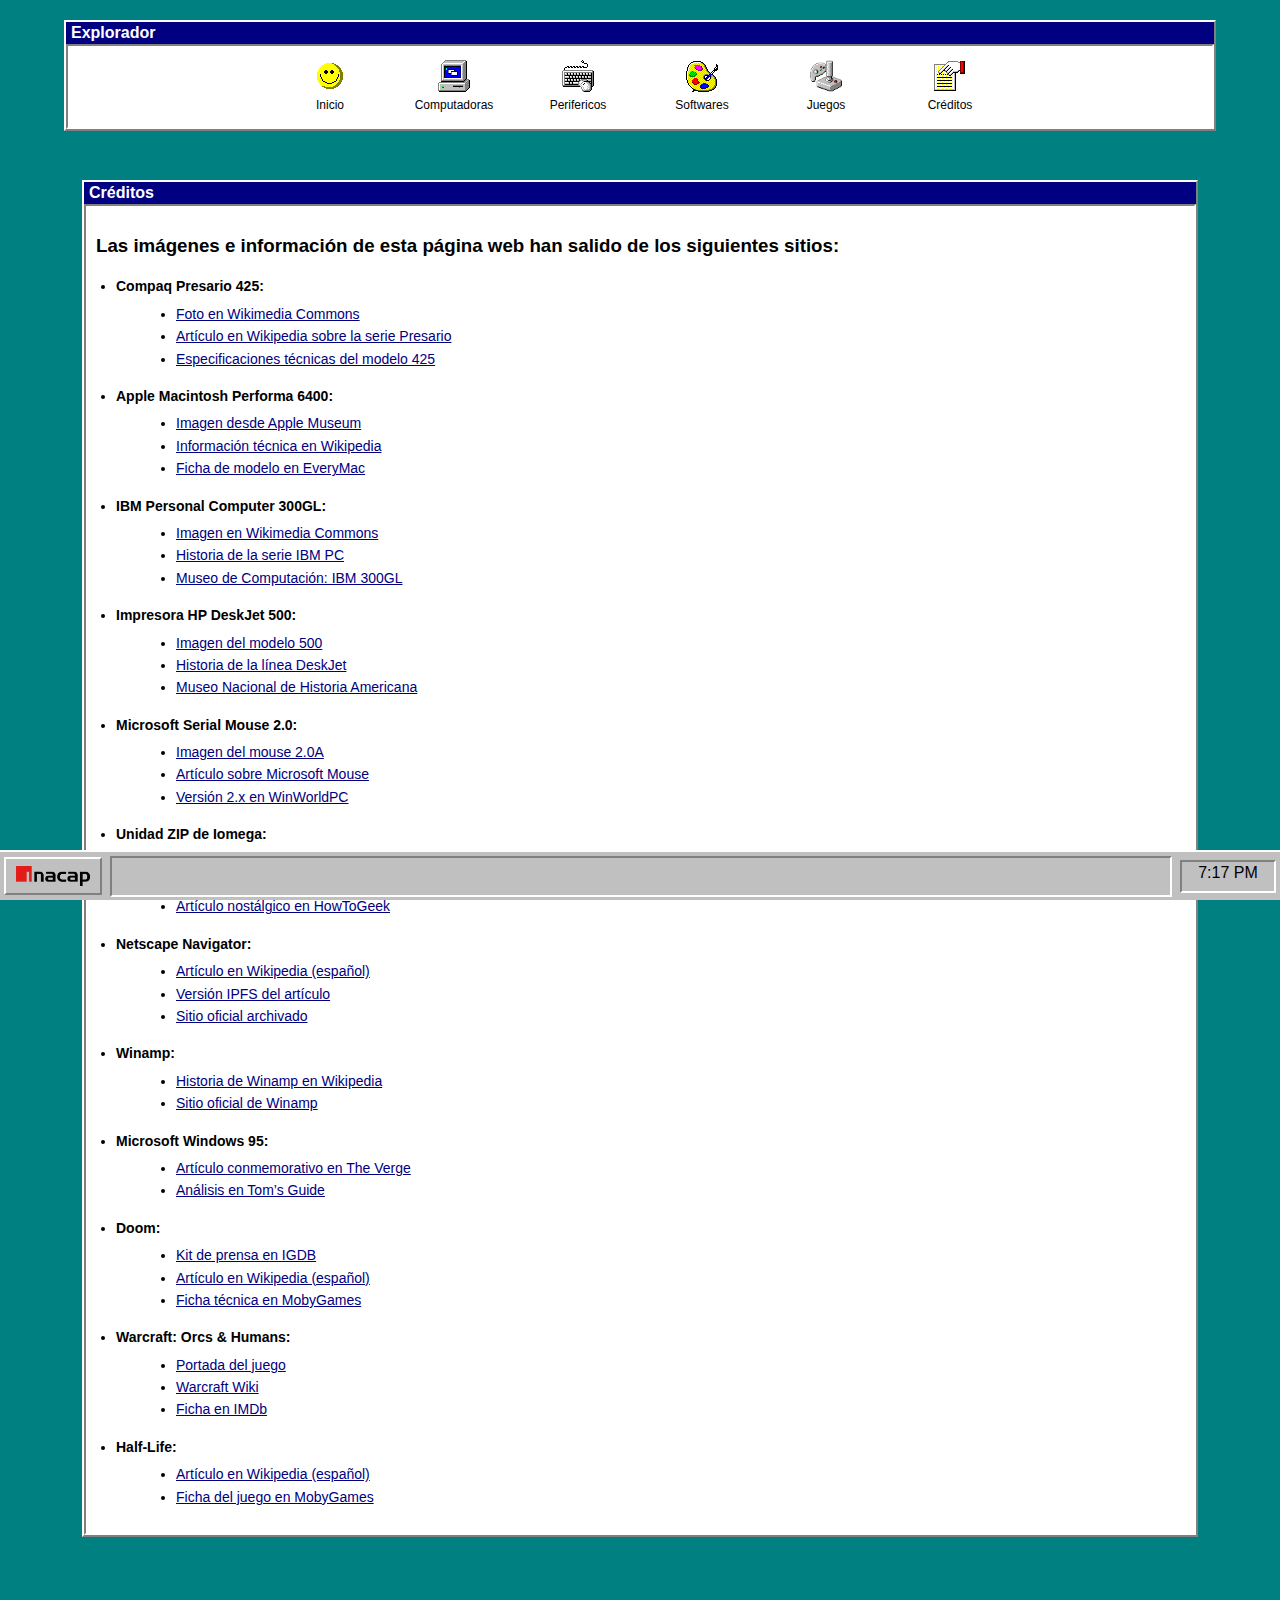
<file: 6_creditos.html>
<!DOCTYPE html>
<html lang="en">
<head>
  <meta charset="UTF-8" />
  <meta name="viewport" content="width=device-width, initial-scale=1.0" />
  <link rel="stylesheet" href="styles.css" />
  <title>Museo Digital - Creditos</title>
  <script src="scripts.js" defer></script>
</head>
<body>

  <!-- Main layout wrapper -->
  <div class="desktop vertical-layout">

    <!-- Explorador Window -->
    <div class="window pinned-window">
      <div class="window-header">Explorador</div>
      <div class="window-content-whitebg">
        <!-- Icono Inicio -->
        <div class="icon-container">
          <a href="index.html" class="icon-link">
            <img src="imgs/otros/Drvspace7_32x32_4.png" class="icon-image" />
            <span class="icon-label">Inicio</span>
          </a>
        </div>

        <!-- Icono Computadoras -->
        <div class="icon-container">
          <a href="2_computadoras.html" class="icon-link">
            <img src="imgs/computadores/Computer_32x32_4.png" class="icon-image" />
            <span class="icon-label">Computadoras</span>
          </a>
        </div>

        <!-- Icono Perifericos -->
        <div class="icon-container">
          <a href="3_perifericos.html" class="icon-link">
            <img src="imgs/perifericos/KeyboardMouse_32x32_4.png" class="icon-image" />
            <span class="icon-label">Perifericos</span>
          </a>
        </div>

        <!-- Icono Softwares -->
        <div class="icon-container">
          <a href="4_softwares.html" class="icon-link">
            <img src="imgs/softwares/Brush_32x32_4.png" class="icon-image" />
            <span class="icon-label">Softwares</span>
          </a>
        </div>

        <!-- Icono Juegos -->
        <div class="icon-container">
          <a href="5_juegos.html" class="icon-link">
            <img src="imgs/juegos/Joy102_48x48_4.png" class="icon-image" />
            <span class="icon-label">Juegos</span>
          </a>
        </div>

        <!-- Icono Creditos -->
        <div class="icon-container">
          <a href="6_creditos.html" class="icon-link">
            <img src="imgs/creditos/Awfxcg321305_32x32_4.png" class="icon-image" />
            <span class="icon-label">Créditos</span>
          </a>
        </div>
      </div>
    </div>

<!-- Credits -->
<div class="window floating-window">
  <div class="window-header">Créditos</div>
  <div class="window-content">
    <h3 class="window-title">Las imágenes e información de esta página web han salido de los siguientes sitios:</h3>
    <ul class="credit-list">
      <li><strong>Compaq Presario 425:</strong>
        <ul>
          <li><a href="https://commons.wikimedia.org/wiki/File:Compaq_Presario_425_(31404884663).jpg" target="_blank">Foto en Wikimedia Commons</a></li>
          <li><a href="https://en.wikipedia.org/wiki/Compaq_Presario" target="_blank">Artículo en Wikipedia sobre la serie Presario</a></li>
          <li><a href="https://www.elhvb.com/mobokive/Archive/Compaq/Presario/Presario%204xx/Presario%20425/425quickspecs.html" target="_blank">Especificaciones técnicas del modelo 425</a></li>
        </ul>
      </li>

      <li><strong>Apple Macintosh Performa 6400:</strong>
        <ul>
          <li><a href="https://commons.wikimedia.org/wiki/File:Apple_Museum_(Prague)_Performa_6400_(1996).jpg" target="_blank">Imagen desde Apple Museum</a></li>
          <li><a href="https://en.wikipedia.org/wiki/Power_Macintosh_6400" target="_blank">Información técnica en Wikipedia</a></li>
          <li><a href="https://everymac.com/systems/apple/mac_performa/specs/mac_performa_6400_180.html" target="_blank">Ficha de modelo en EveryMac</a></li>
        </ul>
      </li>

      <li><strong>IBM Personal Computer 300GL:</strong>
        <ul>
          <li><a href="https://commons.wikimedia.org/wiki/File:IBM_PC_300GL_6282.png" target="_blank">Imagen en Wikimedia Commons</a></li>
          <li><a href="https://en.wikipedia.org/wiki/IBM_PC_Series" target="_blank">Historia de la serie IBM PC</a></li>
          <li><a href="https://www.homecomputermuseum.nl/en/collectie/ibm/ibm-personal-computer-300gl/" target="_blank">Museo de Computación: IBM 300GL</a></li>
        </ul>
      </li>

      <li><strong>Impresora HP DeskJet 500:</strong>
        <ul>
          <li><a href="https://commons.wikimedia.org/wiki/File:HP_DeskJet_500.jpg" target="_blank">Imagen del modelo 500</a></li>
          <li><a href="https://en.wikipedia.org/wiki/HP_Deskjet" target="_blank">Historia de la línea DeskJet</a></li>
          <li><a href="https://americanhistory.si.edu/collections/object/nmah_334652" target="_blank">Museo Nacional de Historia Americana</a></li>
        </ul>
      </li>

      <li><strong>Microsoft Serial Mouse 2.0:</strong>
        <ul>
          <li><a href="https://commons.wikimedia.org/wiki/File:Microsoft_Serial_Mouse_2.0A-8521.jpg" target="_blank">Imagen del mouse 2.0A</a></li>
          <li><a href="https://en.wikipedia.org/wiki/Microsoft_Mouse" target="_blank">Artículo sobre Microsoft Mouse</a></li>
          <li><a href="https://winworldpc.com/product/microsoft-mouse/2x" target="_blank">Versión 2.x en WinWorldPC</a></li>
        </ul>
      </li>

      <li><strong>Unidad ZIP de Iomega:</strong>
        <ul>
          <li><a href="https://commons.wikimedia.org/wiki/File:Iomega_Zip_100_drive_with_a_disk.jpg" target="_blank">Foto del ZIP 100</a></li>
          <li><a href="https://en.wikipedia.org/wiki/Zip_drive" target="_blank">Explicación técnica del ZIP drive</a></li>
          <li><a href="https://www.howtogeek.com/658287/even-25-years-later-the-iomega-zip-is-unforgettable/" target="_blank">Artículo nostálgico en HowToGeek</a></li>
        </ul>
      </li>

      <li><strong>Netscape Navigator:</strong>
        <ul>
          <li><a href="https://es.wikipedia.org/wiki/Netscape_Navigator" target="_blank">Artículo en Wikipedia (español)</a></li>
          <li><a href="https://en.wikipedia-on-ipfs.org/wiki/Netscape_Navigator" target="_blank">Versión IPFS del artículo</a></li>
          <li><a href="https://isp.netscape.com" target="_blank">Sitio oficial archivado</a></li>
        </ul>
      </li>

      <li><strong>Winamp:</strong>
        <ul>
          <li><a href="https://en.wikipedia.org/wiki/Winamp" target="_blank">Historia de Winamp en Wikipedia</a></li>
          <li><a href="https://winamp.com" target="_blank">Sitio oficial de Winamp</a></li>
        </ul>
      </li>

      <li><strong>Microsoft Windows 95:</strong>
        <ul>
          <li><a href="https://www.theverge.com/news/643251/microsoft-50-years-old-anniversary" target="_blank">Artículo conmemorativo en The Verge</a></li>
          <li><a href="https://www.tomsguide.com/computing/microsoft-turns-50-25-best-and-worst-moments" target="_blank">Análisis en Tom’s Guide</a></li>
        </ul>
      </li>

      <li><strong>Doom:</strong>
        <ul>
          <li><a href="https://www.igdb.com/games/doom--4/presskit" target="_blank">Kit de prensa en IGDB</a></li>
          <li><a href="https://es.wikipedia.org/wiki/Doom_(videojuego_de_1993)" target="_blank">Artículo en Wikipedia (español)</a></li>
          <li><a href="https://www.mobygames.com/game/1068/doom/" target="_blank">Ficha técnica en MobyGames</a></li>
        </ul>
      </li>

      <li><strong>Warcraft: Orcs & Humans:</strong>
        <ul>
          <li><a href="https://www.thecoverproject.net/view.php?game_id=6319" target="_blank">Portada del juego</a></li>
          <li><a href="https://warcraft.wiki.gg/wiki/Warcraft%3A_Orcs_%26_Humans" target="_blank">Warcraft Wiki</a></li>
          <li><a href="https://www.imdb.com/title/tt0281361/" target="_blank">Ficha en IMDb</a></li>
        </ul>
      </li>

      <li><strong>Half-Life:</strong>
        <ul>
          <li><a href="https://es.wikipedia.org/wiki/Half-Life" target="_blank">Artículo en Wikipedia (español)</a></li>
          <li><a href="https://www.mobygames.com/game/37200/half-life/" target="_blank">Ficha del juego en MobyGames</a></li>
        </ul>
      </li>
    </ul>
  </div>
</div>
  </div>

  <!-- Taskbar -->
  <div class="taskbar">
    <a href="https://portal.inacap.cl" class="start-button">
      <img src="imgs/otros/inacap_logo_small.png" alt="Start" style="height: 20px;" />
    </a>
    <div class="taskbar-content">
      <div class="text-carousel">
        <div class="carousel-item">¡Una mirada al pasado!</div>
        <div class="carousel-item">Prototipo educativo - INACAP 2025</div>
        <div class="carousel-item">Haz click en "Inacap" para acceder al sitio</div>
      </div>
    </div>
    <div class="taskbar-clock" id="live-clock" style="height: 25px;">
      12:00 PM
    </div>
  </div>

</body>
</html>
</file>
<file: styles.css>
/* ===== Core Styles ===== */
body {
  background-color: #008080;
  margin: 0;
  padding: 0;
  font-family: Tahoma, Verdana, sans-serif;
  color: black;
}

.desktop {
  min-height: 100vh;
  padding-bottom: 50px;
  display: flex;
  flex-direction: column;
  align-items: center;
  gap: 20px;
  box-sizing: border-box;
  padding-top: 120px;
}

/* ===== Window Styling ===== */
.window {
  background-color: #C0C0C0;
  border: 2px solid;
  border-color: #FFFFFF #808080 #808080 #FFFFFF;
  display: flex;
  flex-direction: column;
  overflow: hidden;
  width: 90%;
  max-width: 1200px;
  box-sizing: border-box;
}

.pinned-window {
  position: absolute;
  top: 20px;
  left: 50%;
  transform: translateX(-50%);
  z-index: 50;
}

.floating-window {
  position: relative;
  z-index: 40;
  margin-top: 60px;
}

.window-header {
  background-color: #000080;
  color: white;
  padding: 2px 5px;
  font-weight: bold;
  flex-shrink: 0;
}

.window-content {
  padding: 10px;
  background-color: white;
  border: 2px solid;
  border-color: #808080 #FFFFFF #FFFFFF #808080;
  flex-grow: 1;
  min-height: 100px;
  overflow: auto;
}

.window-content-whitebg {
  background-color: white;
  padding: 10px;
  display: flex;
  flex-wrap: wrap;
  justify-content: center;
  gap: 20px;
  border: 2px solid;
  border-color: #808080 #FFFFFF #FFFFFF #808080;
  flex-grow: 1;
  overflow: auto;
}

/* ===== Icons ===== */
.icon-container {
  text-align: center;
  width: 100px;
  margin: 0;
  padding: 2px;
}

.icon-link {
  text-decoration: none;
  color: black;
  display: block;
  padding: 2px;
}

.icon-image {
  width: 32px;
  height: 32px;
  margin: 0 auto 3px;
  display: block;
}

.icon-label {
  font-size: 12px;
  word-break: break-word;
  padding: 1px 4px;
  border-radius: 2px;
}

/* Hover Effects */
.icon-container:hover .icon-label {
  background-color: #000080;
  color: white;
  outline: 1px dotted white;
}

.icon-container:hover .icon-image {
  filter: brightness(0.85) sepia(0.8) hue-rotate(190deg) saturate(5);
  opacity: 0.9;
}

/* ===== Taskbar ===== */
.taskbar {
  background-color: #C0C0C0;
  padding: 4px;
  position: fixed;
  bottom: 0;
  width: 100%;
  border-top: 2px solid white;
  display: flex;
  align-items: center;
  height: 50px;
  box-sizing: border-box;
  z-index: 100;
}

.start-button {
  background-color: #C0C0C0;
  border: 2px solid;
  border-color: #FFFFFF #808080 #808080 #FFFFFF;
  padding: 2px 10px;
  font-weight: bold;
  color: black;
  text-decoration: none;
  display: flex;
  align-items: center;
  height: 30px;
}

.taskbar-content {
  flex-grow: 1;
  background-color: #C0C0C0;
  border: 2px solid;
  border-color: #808080 #FFFFFF #FFFFFF #808080;
  margin: 0 8px;
  padding: 6px;
  font-size: 14px;
  overflow: hidden;
  white-space: nowrap;
}

.taskbar-clock {
  background-color: #C0C0C0;
  border: 2px solid;
  border-color: #808080 #FFFFFF #FFFFFF #808080;
  padding: 2px 6px;
  min-width: 80px;
  text-align: center;
}

/* ===== Credits Style ===== */
.credit-list {
  padding-left: 20px;
  font-size: 14px;
  line-height: 1.6;
  margin-top: 10px;
}

.credit-list > li {
  margin-bottom: 15px;
}

.credit-list ul {
  list-style-type: disc;
  margin: 5px 0 10px 20px;
}

.credit-list a {
  color: #000080;
  text-decoration: underline;
}

.credit-list a:hover {
  color: #ff0000;
}

/* ===== Text Carousel ===== */
.taskbar-content .text-carousel {
  position: relative;
  height: 25px;
  overflow: hidden;
  display: flex;
  align-items: center;
  justify-content: center;
}

.taskbar-content .carousel-item {
  position: absolute;
  width: 100%;
  opacity: 0;
  animation: slide-horizontal 9s infinite;
  padding: 6px 0;
  font-size: 14px;
  text-align: center;
  left: 0;
  right: 0;
}

.taskbar-content .carousel-item:nth-child(1) { animation-delay: 0s; }
.taskbar-content .carousel-item:nth-child(2) { animation-delay: 3s; }
.taskbar-content .carousel-item:nth-child(3) { animation-delay: 6s; }

@keyframes slide-horizontal {
  0% { opacity: 0; transform: translateX(100%); }
  5% { opacity: 1; transform: translateX(0); }
  28% { opacity: 1; transform: translateX(0); }
  33% { opacity: 0; transform: translateX(-100%); }
  33.1% { opacity: 0; transform: translateX(100%); }
  100% { opacity: 0; }
}

/* ===== System Properties Window ===== */
.system-properties-window {
  width: 550px;
  margin-top: 20px;
}

.system-properties-content {
  display: flex;
  padding: 16px;
  background-color: #C0C0C0;
  border: none;
  flex-grow: 1;
  min-height: 180px;
}

.system-properties-image {
  width: 128px;
  padding-right: 16px;
  display: flex;
  align-items: center;
}

.system-properties-image img {
  width: 100%;
  height: auto;
}

.system-properties-info {
  flex-grow: 1;
  display: flex;
  align-items: center;
}

.system-properties-bevel {
  background-color: #C0C0C0;
  border: 2px solid;
  border-color: #FFFFFF #808080 #808080 #FFFFFF;
  padding: 20px;
  width: 100%;
  height: 100%;
  box-sizing: border-box;
}

.system-properties-bevel p {
  margin: 10px 0;
  font-size: 14px;
  line-height: 1.4;
}

/* ===== Responsive Layout ===== */
@media (min-width: 768px) {
  .desktop.vertical-layout {
    flex-direction: column !important;
    align-items: center;
    padding: 120px 20px 70px;
  }

  .icon-window,
  .content-window {
    max-height: 70vh;
    overflow-y: auto;
  }
}

@media (max-width: 767px) {
  .icon-container {
    width: 80px;
  }

  .window-header {
    font-size: 14px;
  }

  .taskbar-content {
    font-size: 12px;
  }

  .taskbar-clock {
    min-width: 70px;
    font-size: 12px;
  }
}

@media (max-width: 480px) {
  .icon-container {
    width: 70px;
  }

  .icon-label {
    font-size: 11px;
  }

  .window-title {
    font-size: 1em;
  }

  .window-text {
    font-size: 14px;
  }

  .taskbar {
    height: 40px;
  }

  .start-button img {
    height: 16px;
  }

  .window-content-whitebg {
    gap: 15px;
  }

  .system-properties-window {
    width: 90%;
  }
}
</file>
